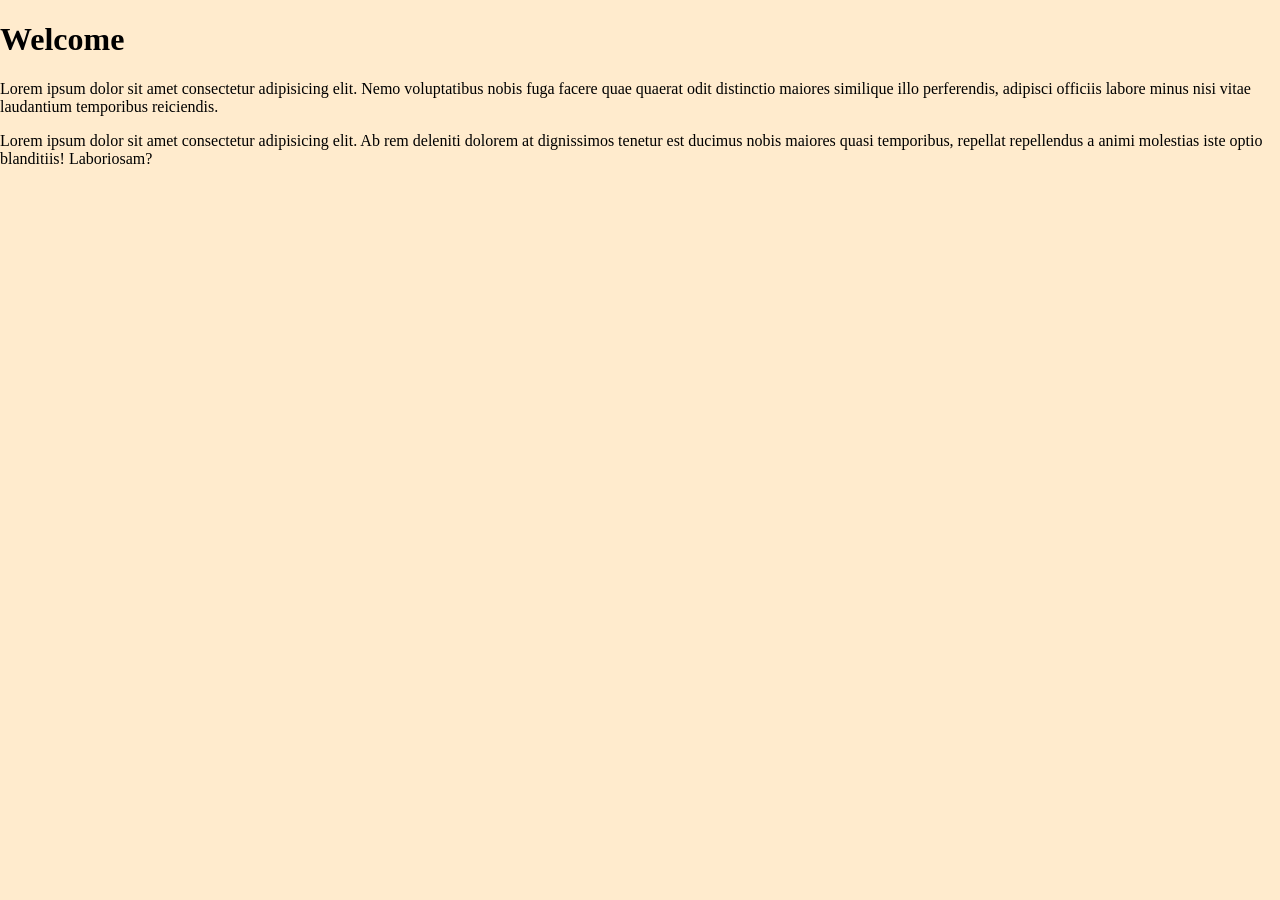
<file: index.html>
<!DOCTYPE html>
<html lang="en">
<head>
    <meta charset="UTF-8">
    <meta name="viewport" content="width=device-width, initial-scale=1.0">
    <title>Car Rental Web Site</title>
    <link rel="stylesheet" href="style.css">
    <script src="app.js"></script>
</head>
<body>
    <H1>Welcome</H1>
    <p>Lorem ipsum dolor sit amet consectetur adipisicing elit. Nemo voluptatibus nobis fuga facere quae quaerat odit distinctio maiores similique illo perferendis, adipisci officiis labore minus nisi vitae laudantium temporibus reiciendis.</p>
    <p>Lorem ipsum dolor sit amet consectetur adipisicing elit. Ab rem deleniti dolorem at dignissimos tenetur est ducimus nobis maiores quasi temporibus, repellat repellendus a animi molestias iste optio blanditiis! Laboriosam?</p>
</body>
</html>
</file>
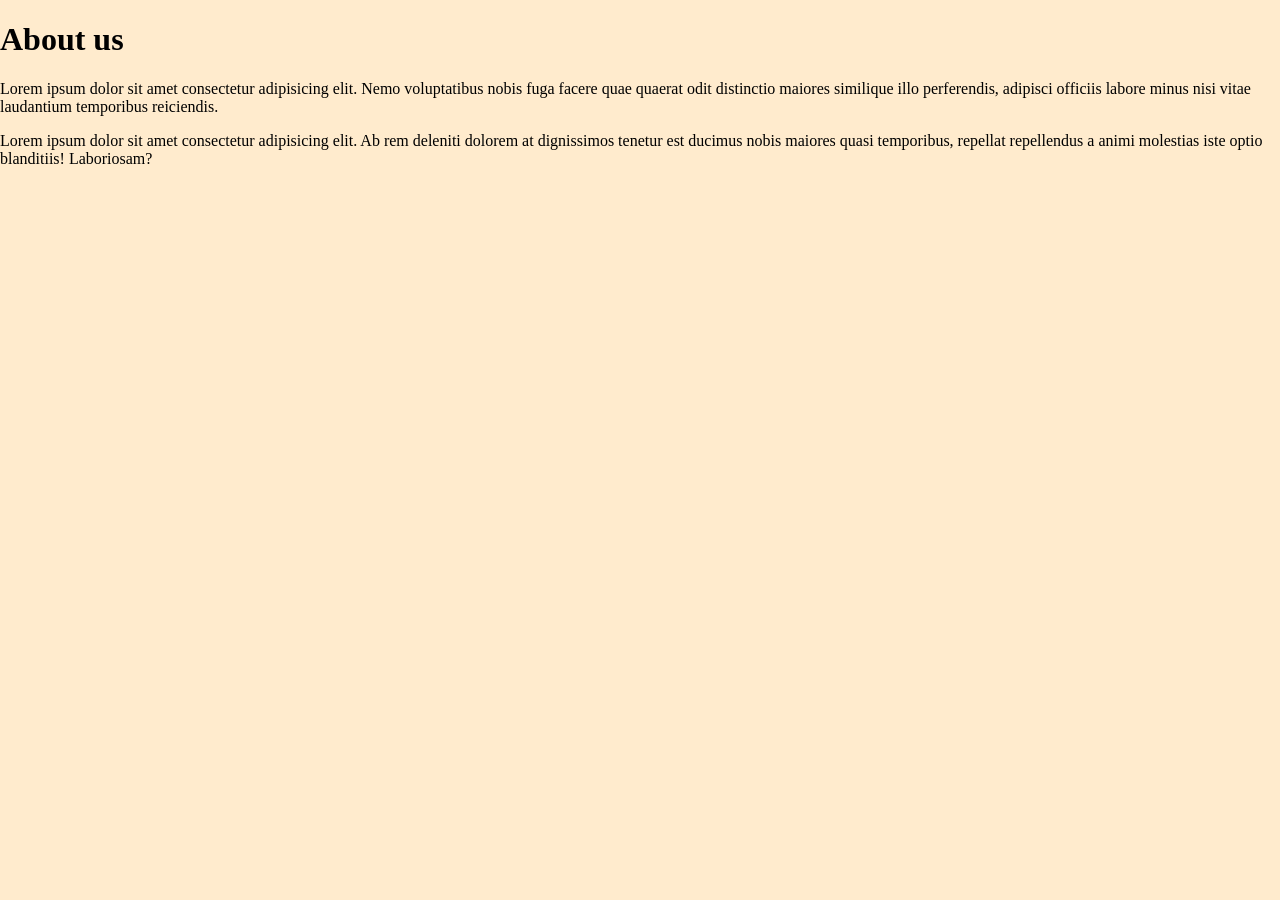
<file: about.html>
<!DOCTYPE html>
<html lang="en">
<head>
    <meta charset="UTF-8">
    <meta name="viewport" content="width=device-width, initial-scale=1.0">
    <title>Car Rental Web Site</title>
    <link rel="stylesheet" href="style.css">
    <script src="app.js"></script>
</head>
<body>
    <H1>About us</H1>
    <p>Lorem ipsum dolor sit amet consectetur adipisicing elit. Nemo voluptatibus nobis fuga facere quae quaerat odit distinctio maiores similique illo perferendis, adipisci officiis labore minus nisi vitae laudantium temporibus reiciendis.</p>
    <p>Lorem ipsum dolor sit amet consectetur adipisicing elit. Ab rem deleniti dolorem at dignissimos tenetur est ducimus nobis maiores quasi temporibus, repellat repellendus a animi molestias iste optio blanditiis! Laboriosam?</p>
</body>
</html>
</file>
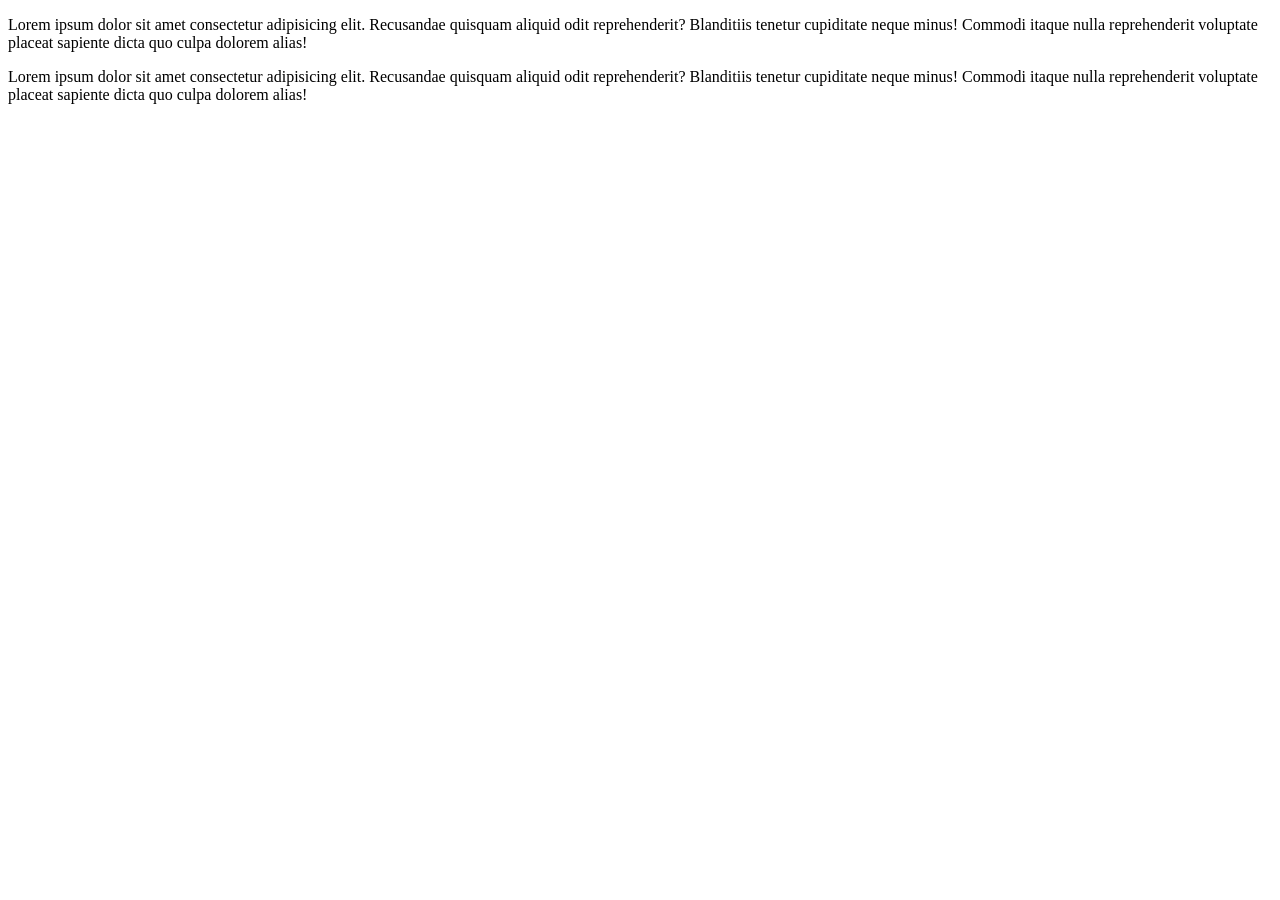
<file: service.html>
<!DOCTYPE html>
<html lang="en">
<head>
    <meta charset="UTF-8">
    <meta name="viewport" content="width=device-width, initial-scale=1.0">
    <title>Document</title>
</head>
<body>
    <p>Lorem ipsum dolor sit amet consectetur adipisicing elit. Recusandae quisquam aliquid odit reprehenderit? Blanditiis tenetur cupiditate neque minus! Commodi itaque nulla reprehenderit voluptate placeat sapiente dicta quo culpa dolorem alias!</p>
    <p>Lorem ipsum dolor sit amet consectetur adipisicing elit. Recusandae quisquam aliquid odit reprehenderit? Blanditiis tenetur cupiditate neque minus! Commodi itaque nulla reprehenderit voluptate placeat sapiente dicta quo culpa dolorem alias!</p>
</body>
</html>
</file>
<file: style.css>
body{
    background-color: blanchedalmond;
    margin: 0;
    font-family: 'Times New Roman', Times, sans-serif;
}
</file>
